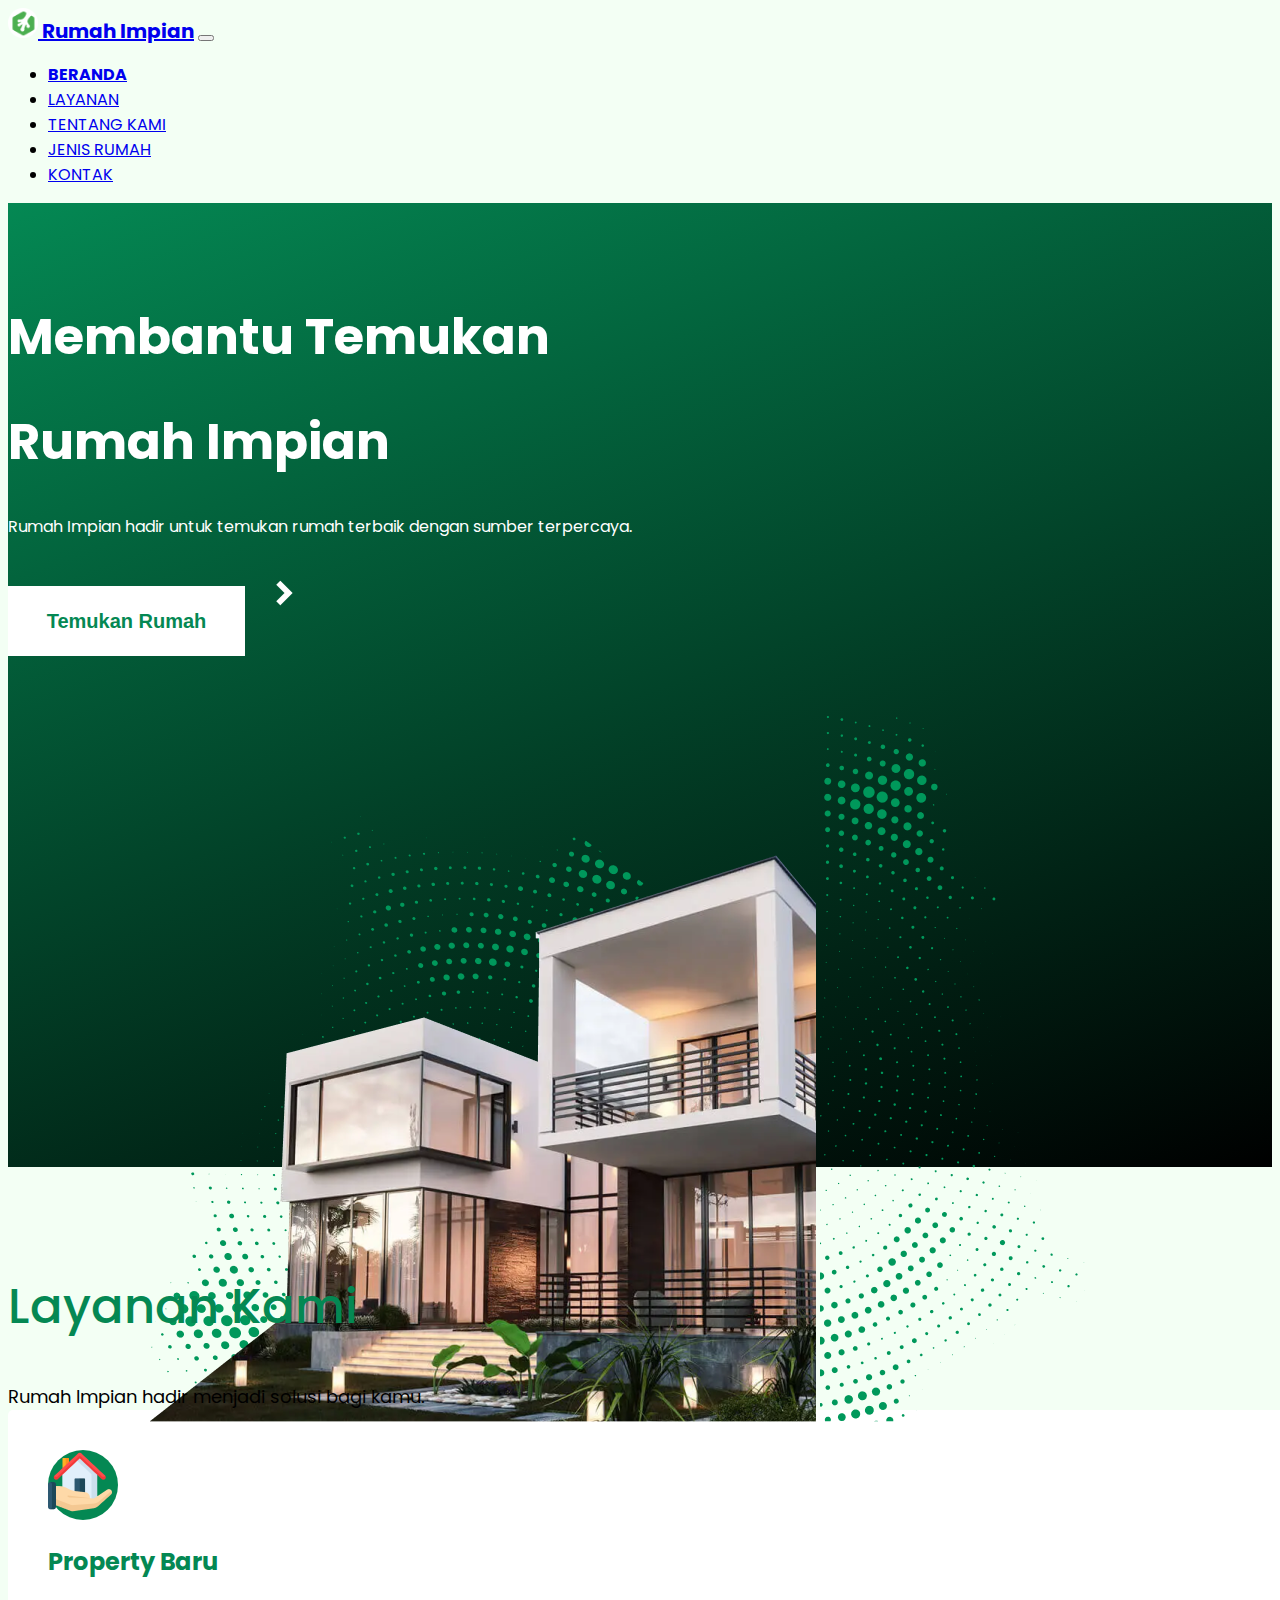
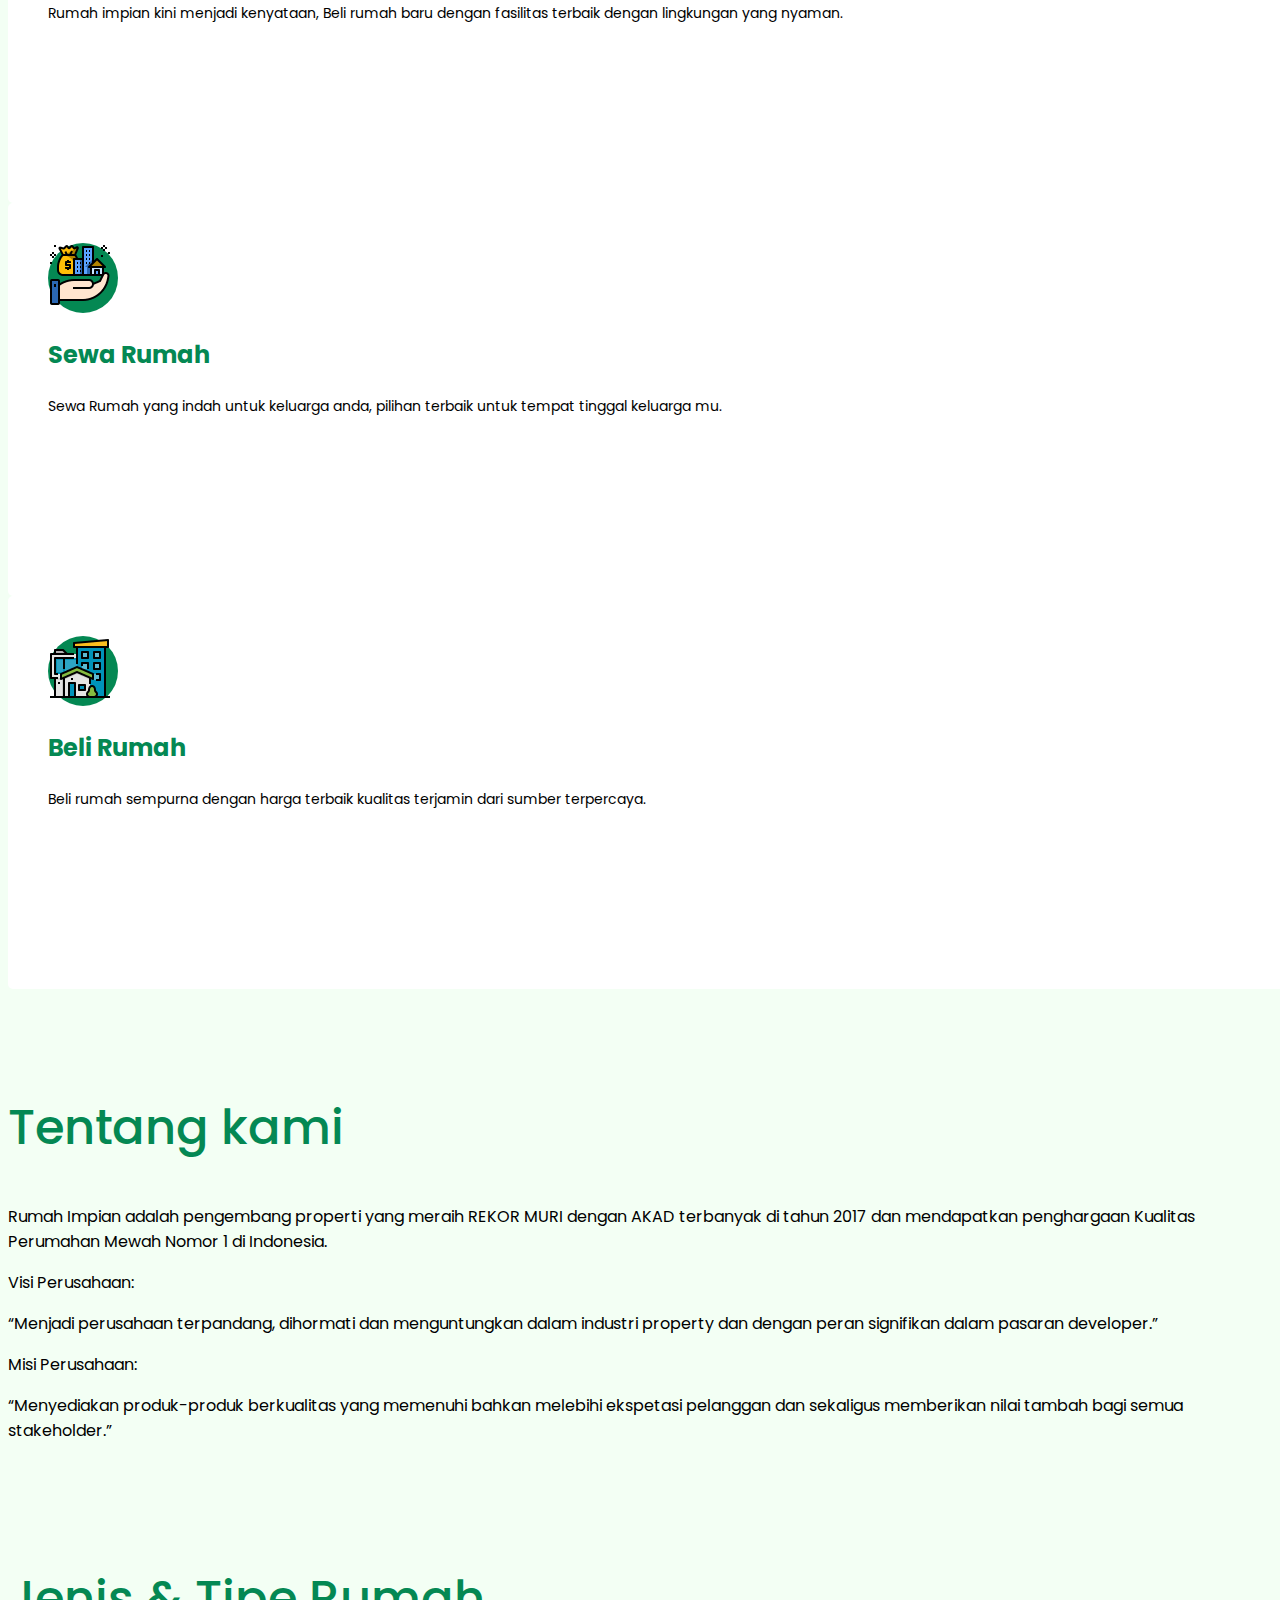
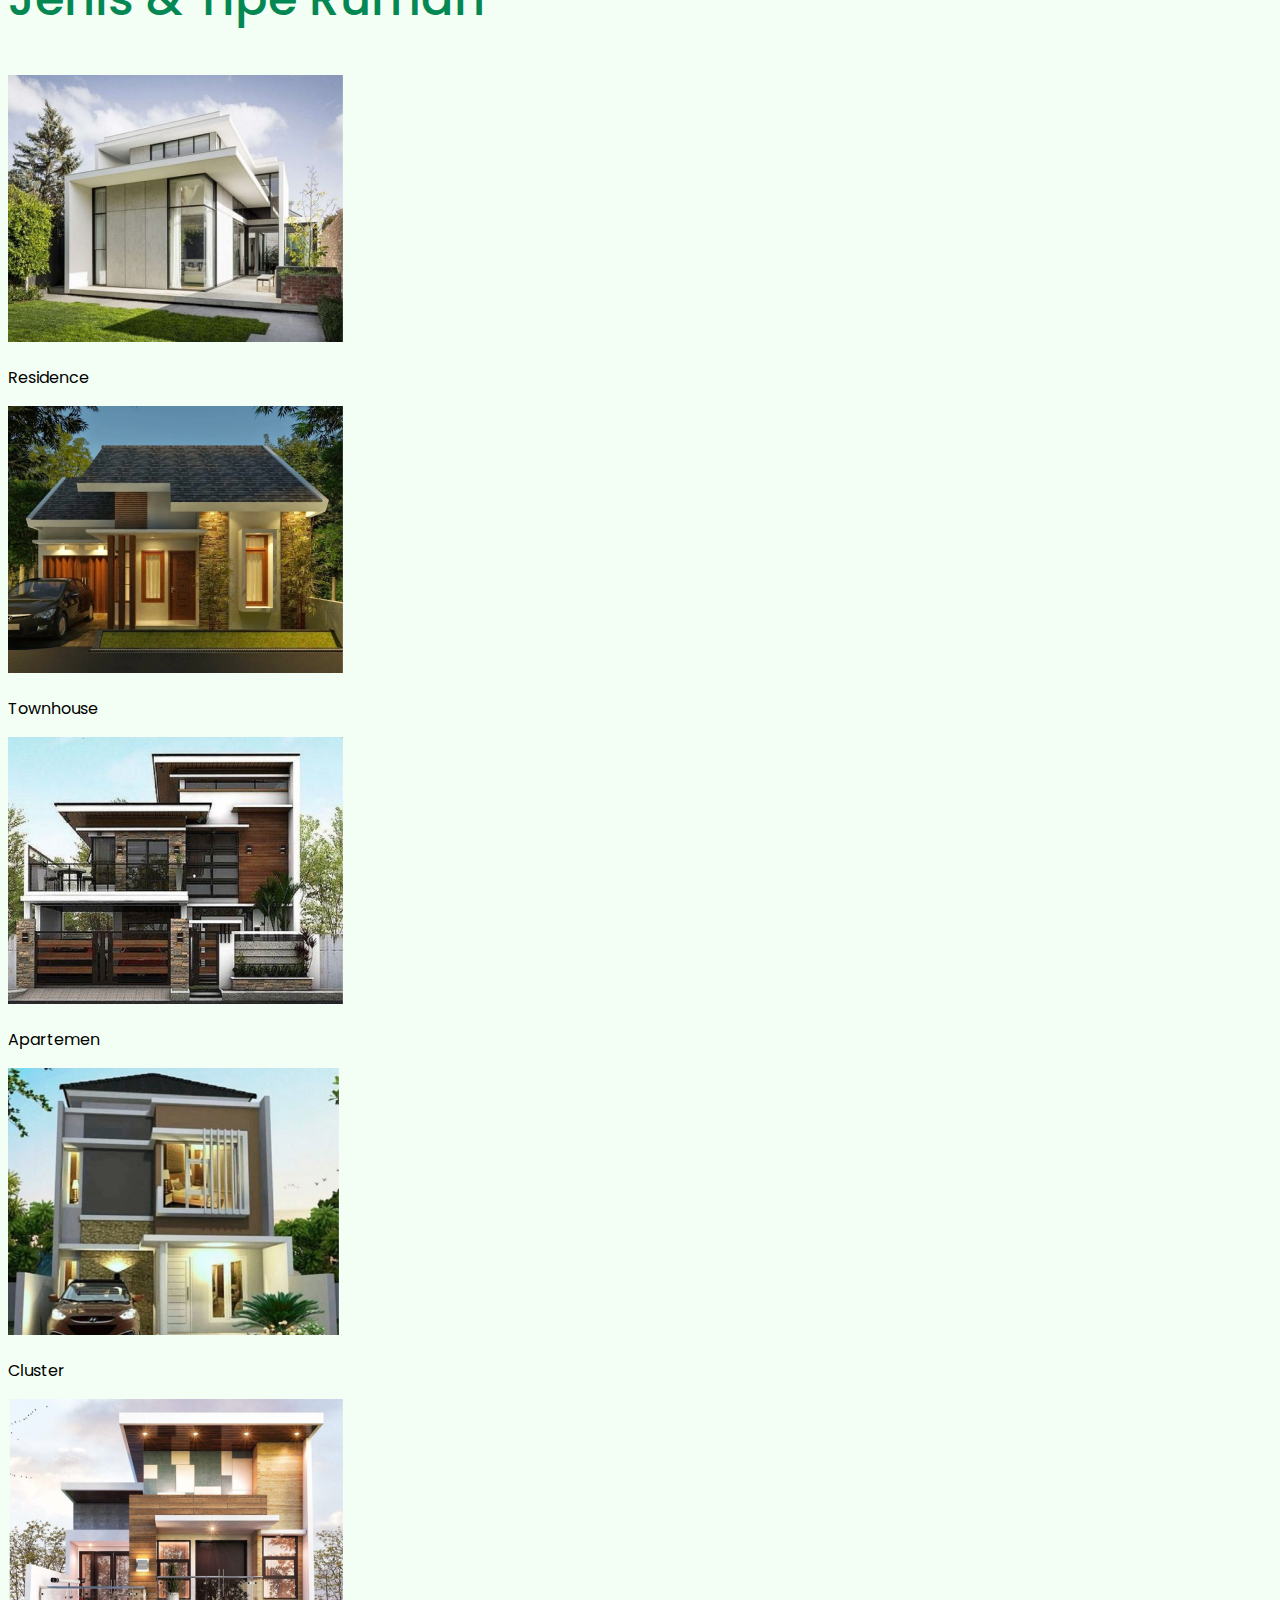
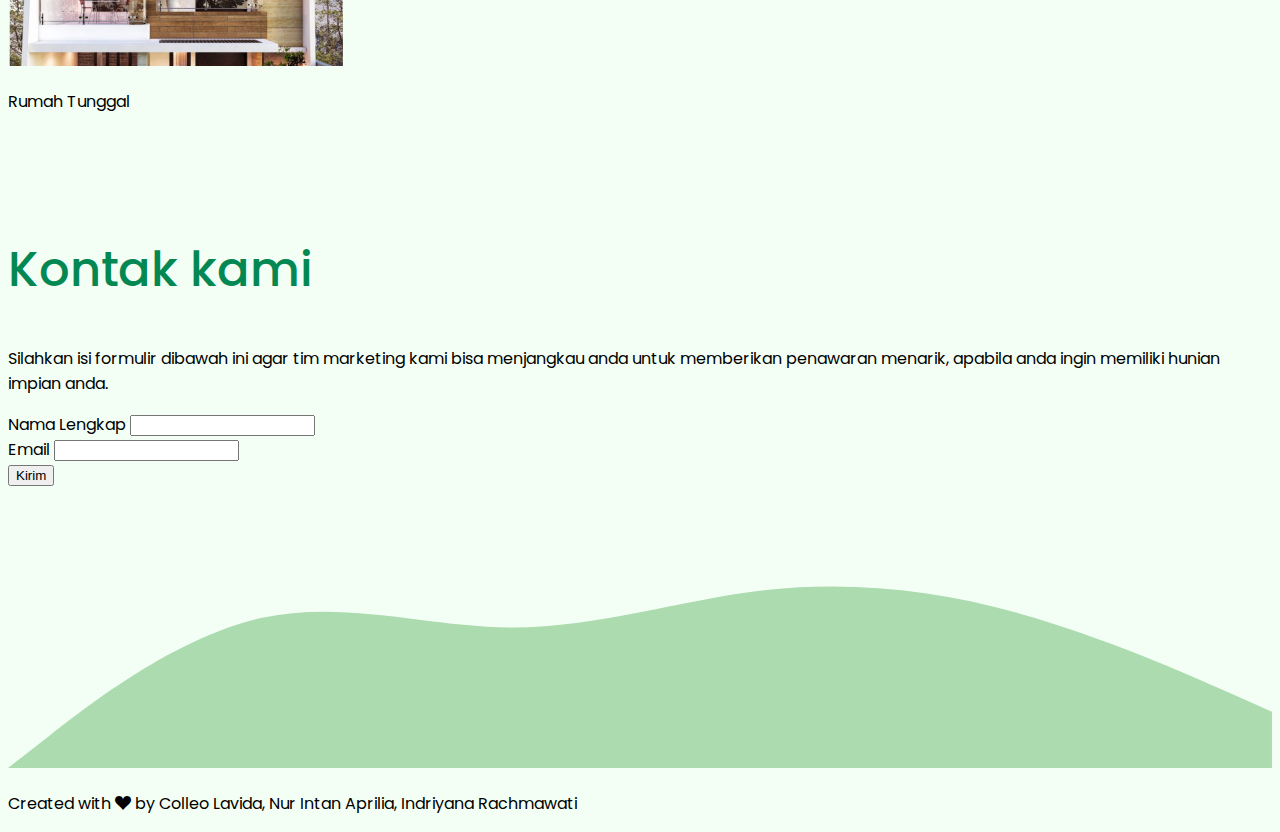
<file: index.html>
<!DOCTYPE html>
<html lang="en">
  <head>
    <!-- Required meta tags -->
    <meta charset="utf-8" />
    <meta name="viewport" content="width=device-width, initial-scale=1" />

    <!-- Bootstrap CSS -->
    <link href="https://cdn.jsdelivr.net/npm/bootstrap@5.0.2/dist/css/bootstrap.min.css" rel="stylesheet" integrity="sha384-EVSTQN3/azprG1Anm3QDgpJLIm9Nao0Yz1ztcQTwFspd3yD65VohhpuuCOmLASjC" crossorigin="anonymous" />

    <!-- Link font google -->
    <link rel="preconnect" href="https://fonts.googleapis.com" />
    <link rel="preconnect" href="https://fonts.gstatic.com" crossorigin />
    <link href="https://fonts.googleapis.com/css2?family=Poppins:wght@400;500;700&display=swap" rel="stylesheet" />

    <!-- Bootstrap Icon -->
    <link rel="stylesheet" href="https://cdn.jsdelivr.net/npm/bootstrap-icons@1.7.1/font/bootstrap-icons.css" />

    <!-- My Style -->
    <link rel="stylesheet" href="./css/style.css" />

    <!-- Logo Title Barnya -->
    <link rel="icon" href="./Assets/Assets/Logo Icon.png" type="image/x-icon" />

    <title>Rumah Impian Company</title>
  </head>
  <body>
    <!-- Navbar -->
    <nav class="navbar navbar-expand-lg navbar-dark bg-success position-fixed w-100">
      <div class="container">
        <a class="navbar-brand" href="#">
          <img src="./Assets/Assets/Logo Icon.png" alt="" width="30" class="d-inline-block align-text-top me-3" />
          Rumah Impian</a
        >
        <button class="navbar-toggler" type="button" data-bs-toggle="collapse" data-bs-target="#navbarNav" aria-controls="navbarNav" aria-expanded="false" aria-label="Toggle navigation">
          <span class="navbar-toggler-icon"></span>
        </button>
        <div class="collapse navbar-collapse" id="navbarNav">
          <ul class="navbar-nav mx-auto">
            <li class="nav-item mx-2">
              <a class="nav-link active" aria-current="page" href="#hero">BERANDA</a>
            </li>
            <li class="nav-item mx-2">
              <a class="nav-link" href="#layanan">LAYANAN</a>
            </li>
            <li class="nav-item mx-2">
              <a class="nav-link" href="#about">TENTANG KAMI</a>
            </li>
            <li class="nav-item mx-2">
              <a class="nav-link" href="#jenis-rumah">JENIS RUMAH</a>
            </li>
            <li class="nav-item mx-2">
              <a class="nav-link" href="#contact">KONTAK</a>
            </li>
          </ul>
          <!--
          <div>
            <button class="button-primary">Daftar</button>
            <button class="button-secondary">Masuk</button>
          </div>
          -->
        </div>
      </div>
    </nav>

    <!-- Hero Section -->
    <section id="hero">
      <div class="container h-100">
        <div class="row h-100">
          <div class="col-md-6 hero-tagline my-auto">
            <h1>Membantu Temukan</h1>
            <h1>Rumah Impian</h1>
            <p><span class="fw-bold">Rumah Impian</span> hadir untuk temukan rumah terbaik dengan sumber terpercaya.</p>
            <button class="button-lg-primary">Temukan Rumah</button>
            <a href="#jenis-rumah">
              <img src="./Assets/Assets/Right Arrow lg.png" alt="" />
            </a>
          </div>
        </div>

        <img src="./Assets/Assets/Hero Image.png" alt="" class="position-absolute end-0 bottom-0 img-hero" />
        <img src="./Assets/Assets/Accsent 1.png" alt="" class="accsent-img h-100 position-absolute top-0 start-0" />
      </div>
    </section>

    <!-- Layanan Section -->
    <section id="layanan">
      <div class="container">
        <div class="row mt-5">
          <div class="col-12 text-center">
            <h2>Layanan Kami</h2>
            <span class="sub-title">Rumah Impian hadir menjadi solusi bagi kamu.</span>
          </div>
        </div>

        <div class="row mt-5">
          <div class="col-md-4 text-center">
            <div class="card-layanan">
              <div class="circle-icon position-relative mx-auto">
                <img src="./Assets/Assets/Icon-propertybaru.png" alt="" class="position-absolute top-50 start-50 translate-middle" />
              </div>
              <h3 class="mt-4">Property Baru</h3>
              <p class="mt-3">Rumah impian kini menjadi kenyataan, Beli rumah baru dengan fasilitas terbaik dengan lingkungan yang nyaman.</p>
            </div>
          </div>
          <div class="col-md-4 text-center">
            <div class="card-layanan">
              <div class="circle-icon position-relative mx-auto">
                <img src="./Assets/Assets/Icon Sewa.png" alt="" class="position-absolute top-50 start-50 translate-middle" />
              </div>
              <h3 class="mt-4">Sewa Rumah</h3>
              <p class="mt-3">Sewa Rumah yang indah untuk keluarga anda, pilihan terbaik untuk tempat tinggal keluarga mu.</p>
            </div>
          </div>
          <div class="col-md-4 text-center">
            <div class="card-layanan">
              <div class="circle-icon position-relative mx-auto">
                <img src="./Assets/Assets/Icon Beli.png" alt="" class="position-absolute top-50 start-50 translate-middle" />
              </div>
              <h3 class="mt-4">Beli Rumah</h3>
              <p class="mt-3">Beli rumah sempurna dengan harga terbaik kualitas terjamin dari sumber terpercaya.</p>
            </div>
          </div>
        </div>
      </div>
    </section>

    <!-- About -->
    <section id="about">
      <div class="container">
        <div class="row text-center mb-3 mt-5">
          <div class="col">
            <h2>Tentang kami</h2>
          </div>
        </div>
        <div class="row justify-content-center fs-5 text-center">
          <div class="col-12 mt-5">
            <p><span class="fw-bold">Rumah Impian</span> adalah pengembang properti yang meraih REKOR MURI dengan AKAD terbanyak di tahun 2017 dan 
              mendapatkan penghargaan Kualitas Perumahan Mewah Nomor 1 di Indonesia.</p>
              <span class="fw-bold">Visi Perusahaan:</span>
            <p>“Menjadi perusahaan terpandang, dihormati dan menguntungkan dalam industri 
              property dan dengan peran signifikan dalam pasaran developer.”</p>
              <span class="fw-bold">Misi Perusahaan: </span>
            <p>“Menyediakan produk-produk berkualitas yang memenuhi bahkan melebihi ekspetasi 
              pelanggan dan sekaligus memberikan nilai tambah bagi semua stakeholder.”</p>

          </div>
      </div>
    </section>
    <!-- Akhir About -->

    <!-- Jenis Rumah -->
    <section id="jenis-rumah">
      <div class="container">
        <div class="row text-center mt-5">
          <div class="col">
            <h2>Jenis & Tipe Rumah</h2>
          </div>
        </div>
        <div class="row justify-content-center">
          <div class="col-md-4 mb-3 mt-5">
            <!-- md (medium) memainkan class infix (layout breakpoints) -->
            <!-- mb (margin bottom) -->
            <div class="card">
              <img src="./Assets/Assets/Rekomendasi1.png" class="card-img-top" alt="..." />
              <div class="card-body">
                <p class="card-text text-center">Residence</p>
              </div>
            </div>
          </div>
          <div class="col-md-4 mb-3 mt-5">
            <div class="card">
              <img src="./Assets/Assets/Rekomendasi2.png" class="card-img-top" alt="..." />
              <div class="card-body">
                <p class="card-text text-center">Townhouse</p>
              </div>
            </div>
          </div>
          <div class="col-md-4 mb-3 mt-5">
            <div class="card">
              <img src="./Assets/Assets/Rekomendasi3.png" class="card-img-top" alt="..." />
              <div class="card-body">
                <p class="card-text text-center">Apartemen</p>
              </div>
            </div>
          </div>
          <div class="col-md-4 mb-3 mt-5">
            <div class="card">
              <img src="./Assets/Assets/Rekomendasi4.png" class="card-img-top" alt="..." />
              <div class="card-body">
                <p class="card-text text-center">Cluster</p>
              </div>
            </div>
          </div>
          <div class="col-md-4 mb-3 mt-5">
            <div class="card">
              <img src="./Assets/Assets/Rekomendasi5.png" class="card-img-top" alt="..." />
              <div class="card-body">
                <p class="card-text text-center">Rumah Tunggal</p>
              </div>
            </div>
          </div>
        </div>
      </div>
    </section>
    <!-- Akhir Jenis Rumah -->

    <!-- Contact -->
    <section id="contact">
      <div class="container">
        <div class="row text-center mb-3 mt-5">
          <div class="col">
            <h2>Kontak kami</h2>
            <p>Silahkan isi formulir dibawah ini agar tim marketing kami bisa menjangkau anda untuk memberikan penawaran menarik, apabila anda ingin memiliki hunian impian anda.</p>
          </div>
        </div>
        <div class="row justify-content-center">
          <div class="col-md-8">
            <form>
              <div class="mb-3">
                <label for="name" class="form-label">Nama Lengkap</label>
                <input type="text" class="form-control" id="name" aria-describedby="name" />
              </div>
              <div class="mb-3">
                <label for="email" class="form-label">Email</label>
                <input type="email" class="form-control" id="email" aria-describedby="email" />
              </div>
              <button type="submit" class="btn btn-success">Kirim</button>
            </form>
          </div>
        </div>
      </div>
      <svg xmlns="http://www.w3.org/2000/svg" viewBox="0 0 1440 320">
        <path
          fill="#abdbaf"
          fill-opacity="1"
          d="M0,320L48,282.7C96,245,192,171,288,149.3C384,128,480,160,576,160C672,160,768,128,864,117.3C960,107,1056,117,1152,144C1248,171,1344,213,1392,234.7L1440,256L1440,320L1392,320C1344,320,1248,320,1152,320C1056,320,960,320,864,320C768,320,672,320,576,320C480,320,384,320,288,320C192,320,96,320,48,320L0,320Z"
        ></path>
      </svg>
    </section>
    <!-- Akhir Contact -->

    <!-- Footer -->
    <footer class="bg-success text-white text-center p-3">
      <p>Created with <i class="bi bi-suit-heart-fill text-danger"></i> by Colleo Lavida, Nur Intan Aprilia, Indriyana Rachmawati</a></p>
    </footer>
    <!-- Akhir Footer -->

    <!-- Optional JavaScript; choose one of the two! -->

    <!-- Option 1: Bootstrap Bundle with Popper -->
    <script src="https://cdn.jsdelivr.net/npm/bootstrap@5.0.2/dist/js/bootstrap.bundle.min.js" integrity="sha384-MrcW6ZMFYlzcLA8Nl+NtUVF0sA7MsXsP1UyJoMp4YLEuNSfAP+JcXn/tWtIaxVXM" crossorigin="anonymous"></script>

    <!-- Option 2: Separate Popper and Bootstrap JS -->
    <!--
    <script src="https://cdn.jsdelivr.net/npm/@popperjs/core@2.9.2/dist/umd/popper.min.js" integrity="sha384-IQsoLXl5PILFhosVNubq5LC7Qb9DXgDA9i+tQ8Zj3iwWAwPtgFTxbJ8NT4GN1R8p" crossorigin="anonymous"></script>
    <script src="https://cdn.jsdelivr.net/npm/bootstrap@5.0.2/dist/js/bootstrap.min.js" integrity="sha384-cVKIPhGWiC2Al4u+LWgxfKTRIcfu0JTxR+EQDz/bgldoEyl4H0zUF0QKbrJ0EcQF" crossorigin="anonymous"></script>
    -->
  </body>
</html>
</file>
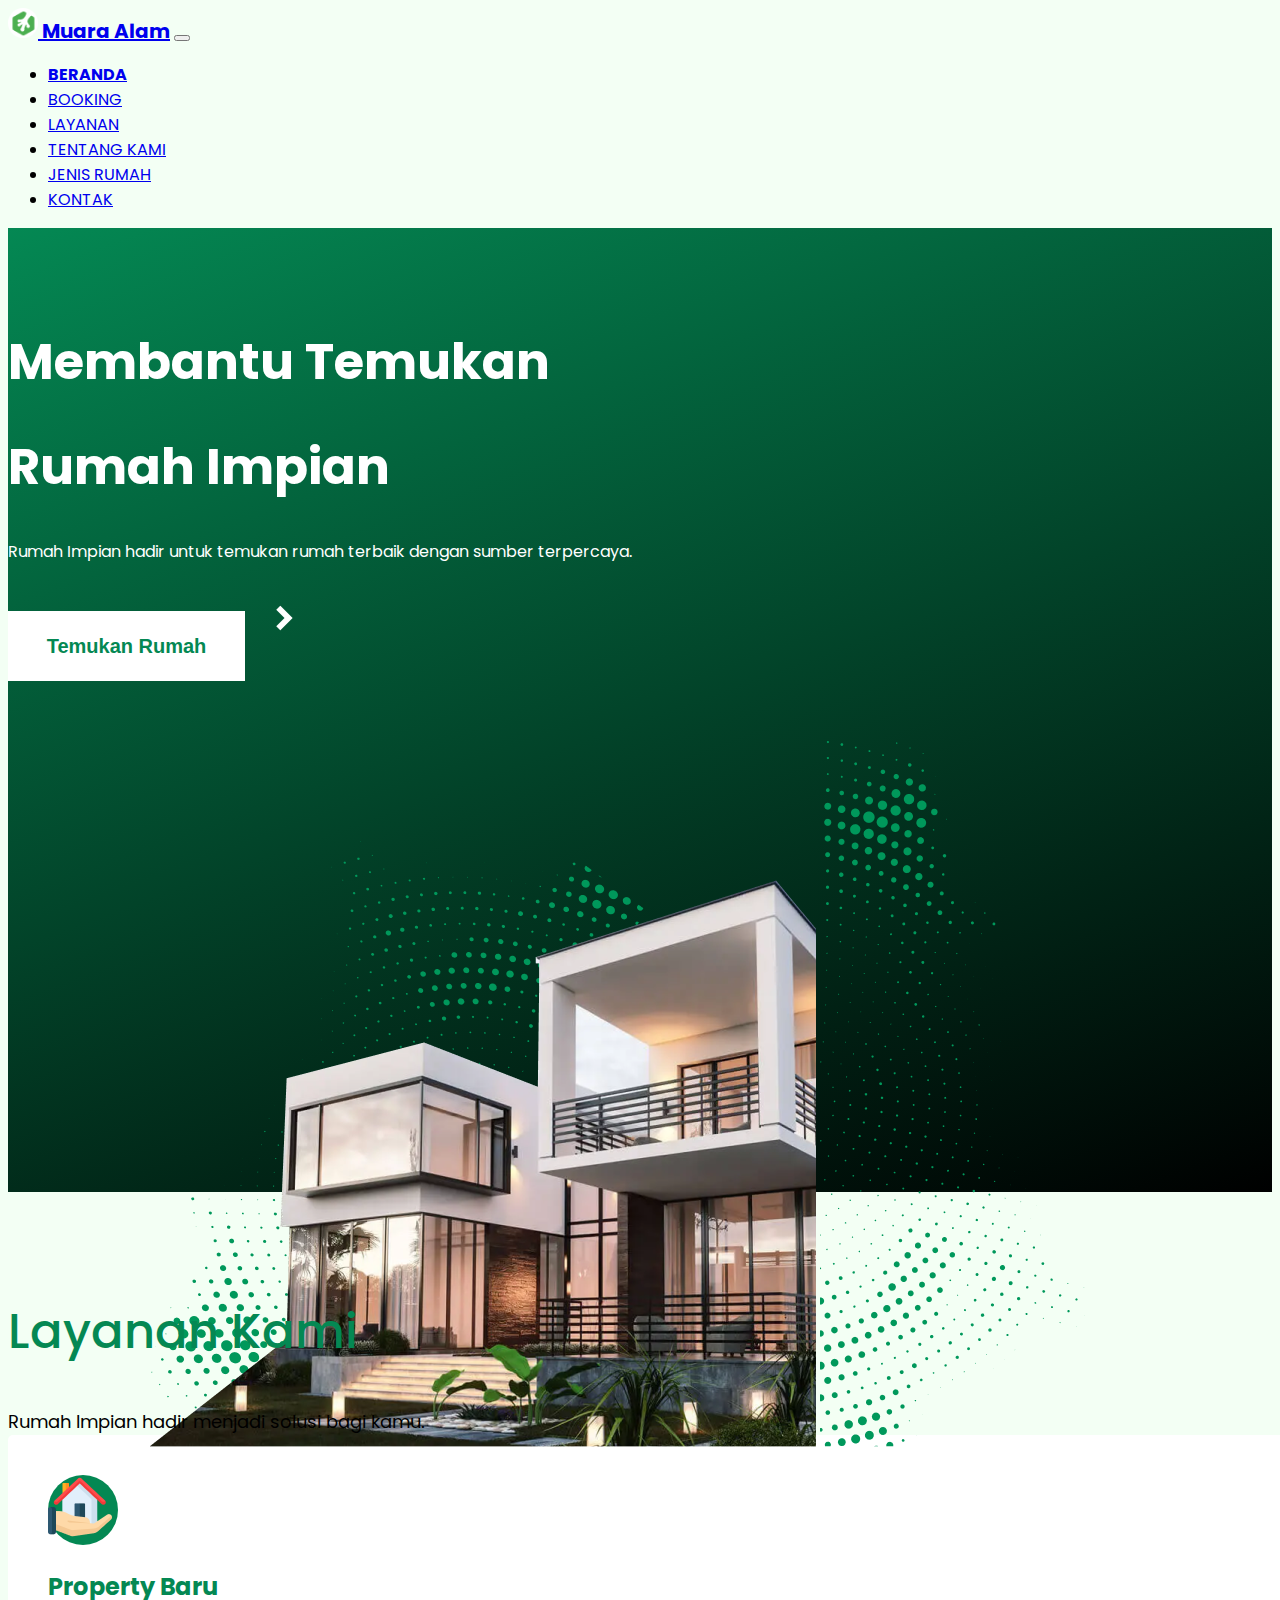
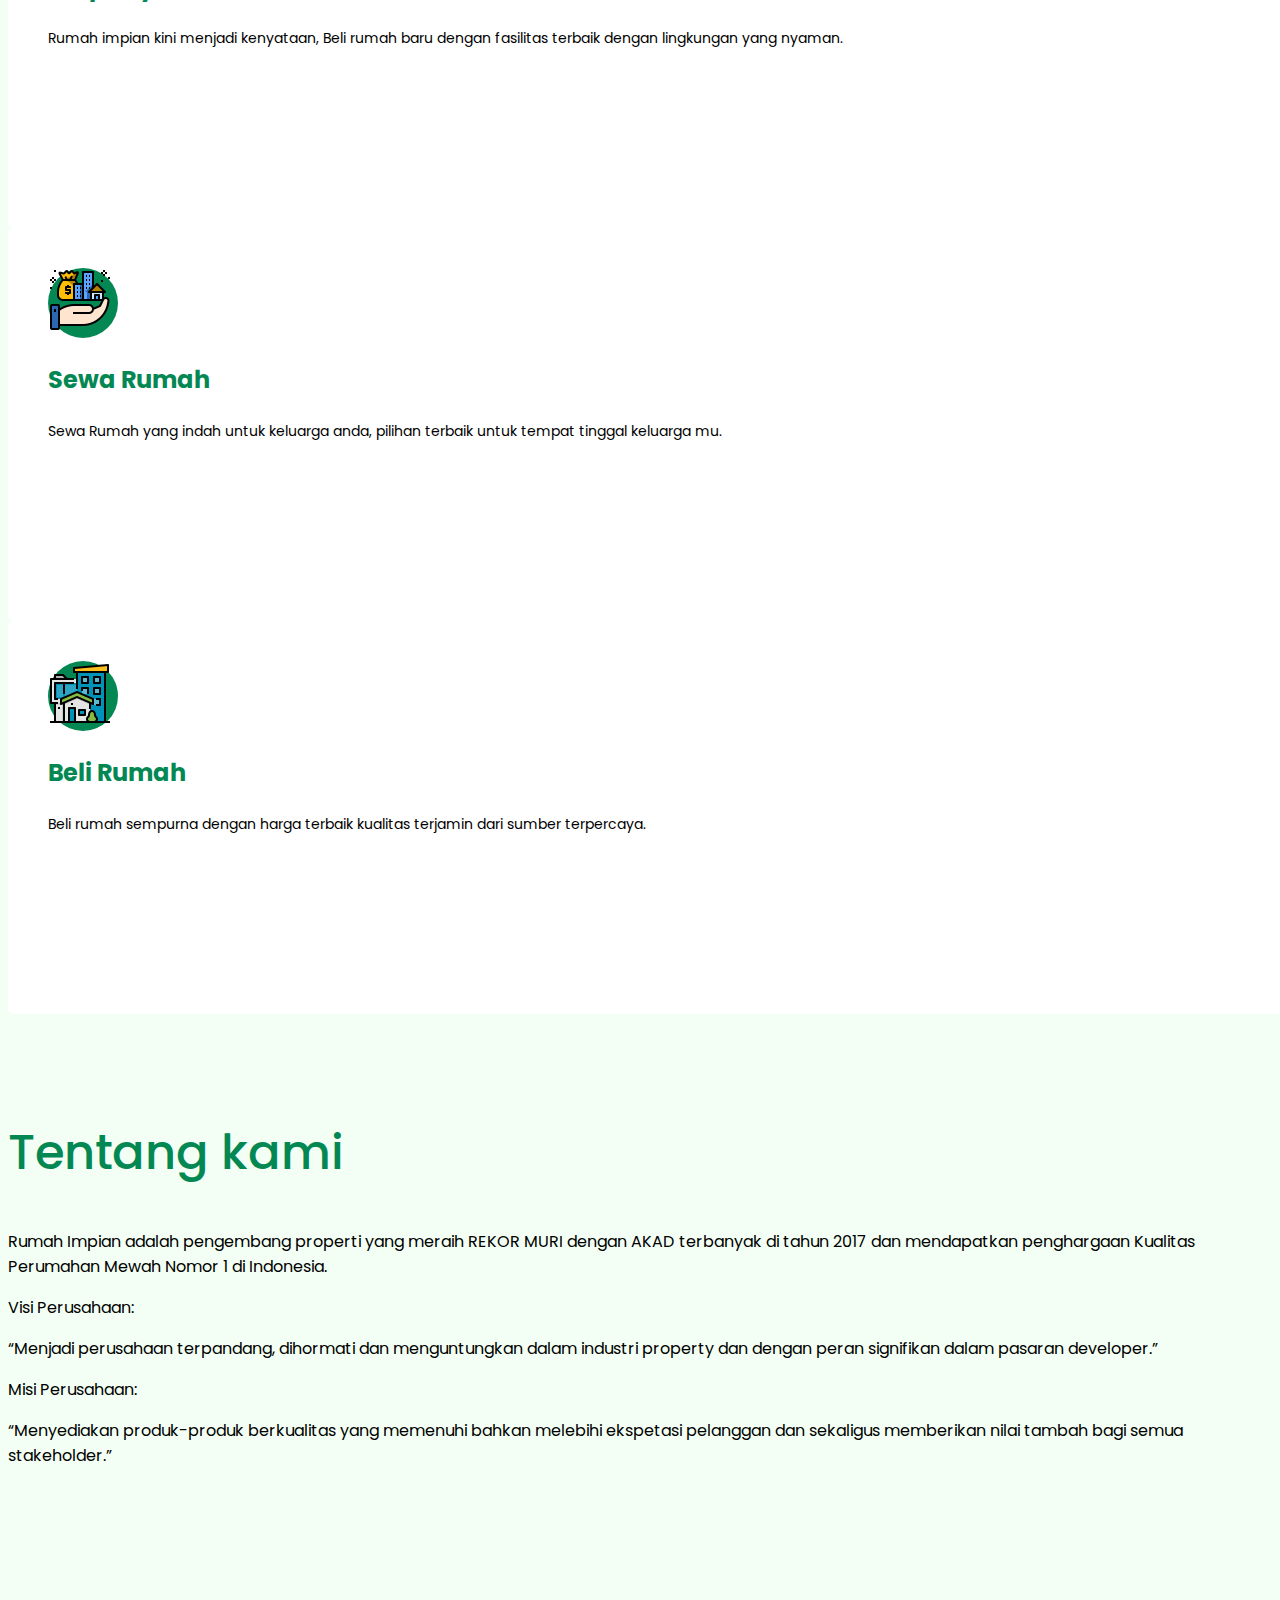
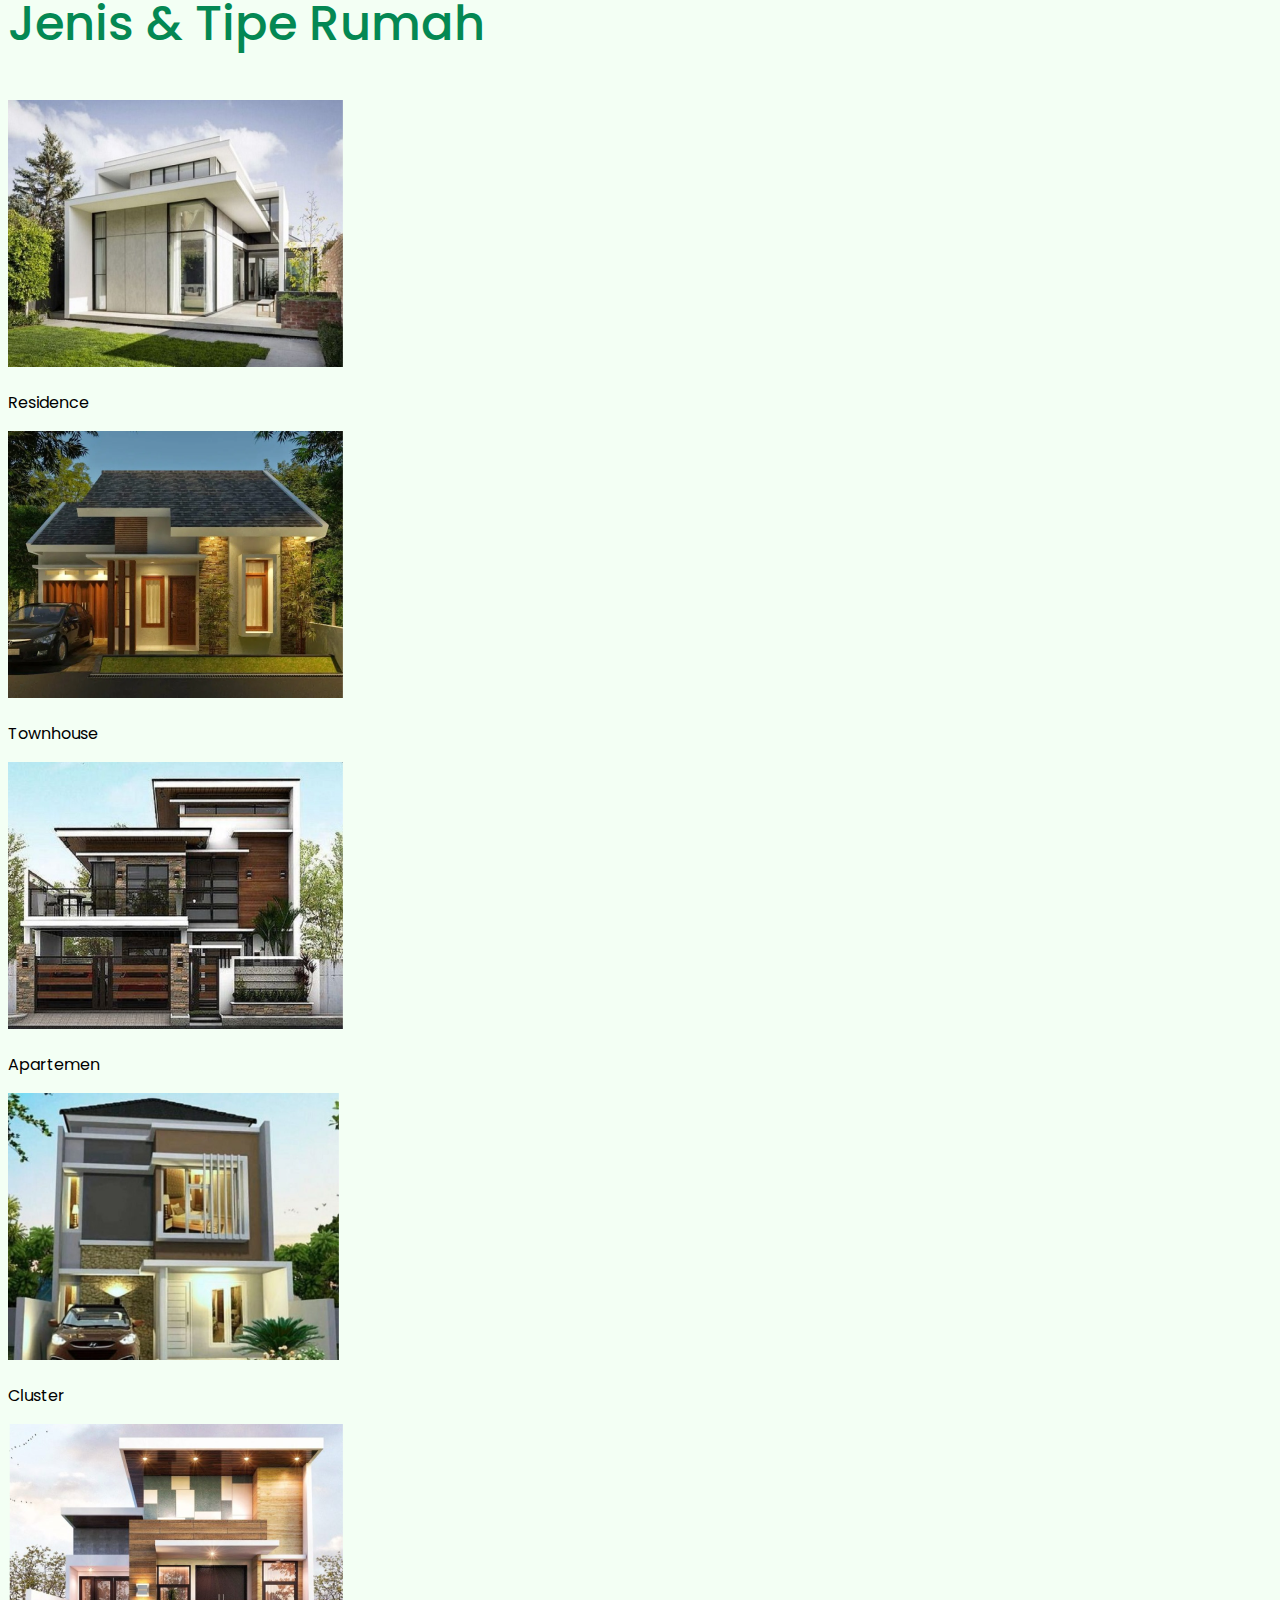
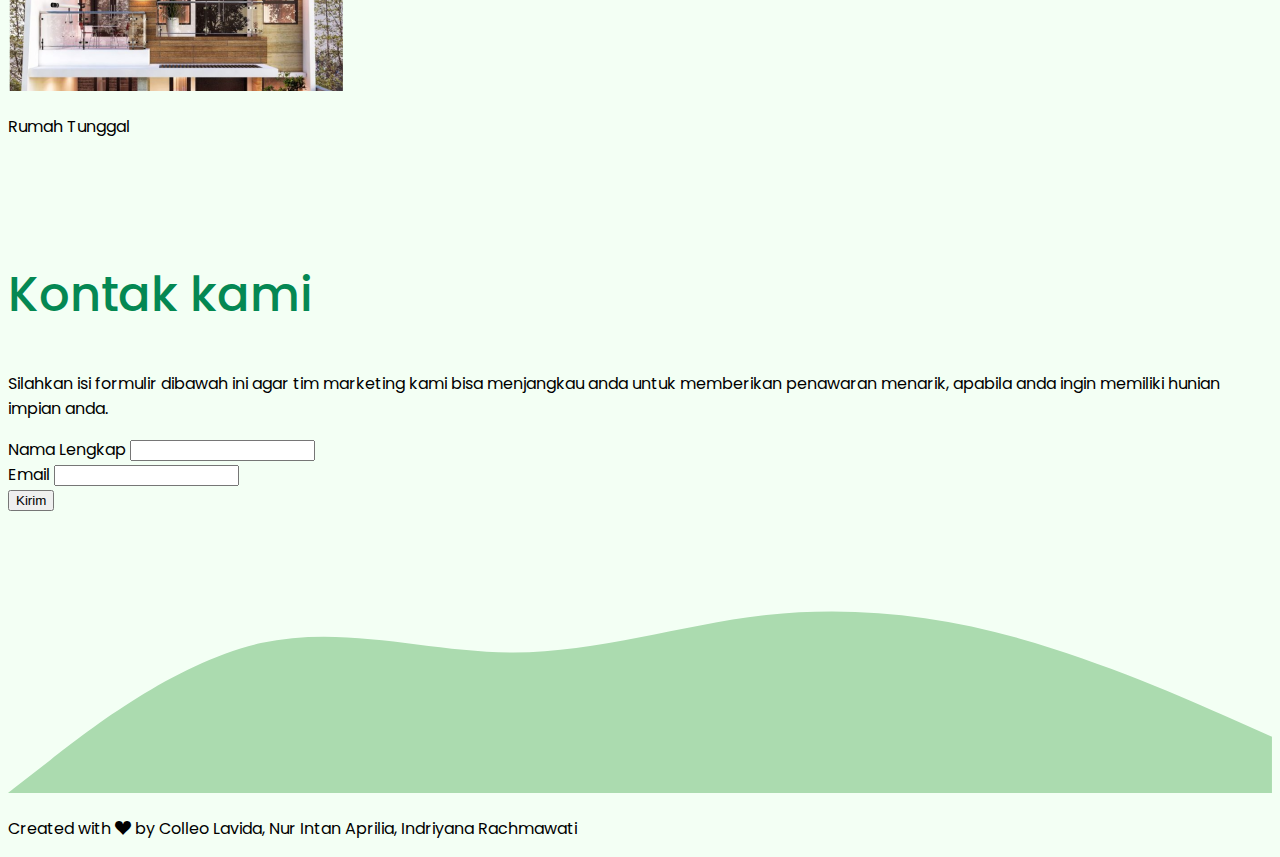
<file: Company Profile V1/index.html>
<!DOCTYPE html>
<html lang="en">
  <head>
    <!-- Required meta tags -->
    <meta charset="utf-8" />
    <meta name="viewport" content="width=device-width, initial-scale=1" />

    <!-- Bootstrap CSS -->
    <link href="https://cdn.jsdelivr.net/npm/bootstrap@5.0.2/dist/css/bootstrap.min.css" rel="stylesheet" integrity="sha384-EVSTQN3/azprG1Anm3QDgpJLIm9Nao0Yz1ztcQTwFspd3yD65VohhpuuCOmLASjC" crossorigin="anonymous" />

    <!-- Link font google -->
    <link rel="preconnect" href="https://fonts.googleapis.com" />
    <link rel="preconnect" href="https://fonts.gstatic.com" crossorigin />
    <link href="https://fonts.googleapis.com/css2?family=Poppins:wght@400;500;700&display=swap" rel="stylesheet" />

    <!-- Bootstrap Icon -->
    <link rel="stylesheet" href="https://cdn.jsdelivr.net/npm/bootstrap-icons@1.7.1/font/bootstrap-icons.css" />

    <!-- My Style -->
    <link rel="stylesheet" href="css/style.css" />

    <!-- Logo Title Barnya -->
    <link rel="icon" href="Assets/Assets/Logo Icon.png" type="image/x-icon" />

    <title>Rumah Impian Company</title>
  </head>
  <body>
    <!-- Navbar -->
    <nav class="navbar navbar-expand-lg navbar-dark bg-success position-fixed w-100">
      <div class="container">
        <a class="navbar-brand" href="#">
          <img src="Assets/Assets/Logo Icon.png" alt="" width="30" class="d-inline-block align-text-top me-3" />
          Muara Alam</a
        >
        <button class="navbar-toggler" type="button" data-bs-toggle="collapse" data-bs-target="#navbarNav" aria-controls="navbarNav" aria-expanded="false" aria-label="Toggle navigation">
          <span class="navbar-toggler-icon"></span>
        </button>
        <div class="collapse navbar-collapse" id="navbarNav">
          <ul class="navbar-nav mx-auto">
            <li class="nav-item mx-2">
              <a class="nav-link active" aria-current="page" href="#hero">BERANDA</a>
            </li>
            <li class="nav-item mx-2">
              <a class="nav-link" href="booking.html">BOOKING</a>
            </li>
            <li class="nav-item mx-2">
              <a class="nav-link" href="#layanan">LAYANAN</a>
            </li>
            <li class="nav-item mx-2">
              <a class="nav-link" href="#about">TENTANG KAMI</a>
            </li>
            <li class="nav-item mx-2">
              <a class="nav-link" href="#jenis-rumah">JENIS RUMAH</a>
            </li>
            <li class="nav-item mx-2">
              <a class="nav-link" href="#contact">KONTAK</a>
            </li>
          </ul>
          <!--
          <div>
            <button class="button-primary">Daftar</button>
            <button class="button-secondary">Masuk</button>
          </div>
          -->
        </div>
      </div>
    </nav>

    <!-- Hero Section -->
    <section id="hero">
      <div class="container h-100">
        <div class="row h-100">
          <div class="col-md-6 hero-tagline my-auto">
            <h1>Membantu Temukan</h1>
            <h1>Rumah Impian</h1>
            <p><span class="fw-bold">Rumah Impian</span> hadir untuk temukan rumah terbaik dengan sumber terpercaya.</p>
            <button class="button-lg-primary">Temukan Rumah</button>
            <a href="#jenis-rumah">
              <img src="Assets/Assets/Right Arrow lg.png" alt="" />
            </a>
          </div>
        </div>

        <img src="Assets/Assets/Hero Image.png" alt="" class="position-absolute end-0 bottom-0 img-hero" />
        <img src="Assets/Assets/Accsent 1.png" alt="" class="accsent-img h-100 position-absolute top-0 start-0" />
      </div>
    </section>

    <!-- Layanan Section -->
    <section id="layanan">
      <div class="container">
        <div class="row mt-5">
          <div class="col-12 text-center">
            <h2>Layanan Kami</h2>
            <span class="sub-title">Rumah Impian hadir menjadi solusi bagi kamu.</span>
          </div>
        </div>

        <div class="row mt-5">
          <div class="col-md-4 text-center">
            <div class="card-layanan">
              <div class="circle-icon position-relative mx-auto">
                <img src="Assets/Assets/Icon-propertybaru.png" alt="" class="position-absolute top-50 start-50 translate-middle" />
              </div>
              <h3 class="mt-4">Property Baru</h3>
              <p class="mt-3">Rumah impian kini menjadi kenyataan, Beli rumah baru dengan fasilitas terbaik dengan lingkungan yang nyaman.</p>
            </div>
          </div>
          <div class="col-md-4 text-center">
            <div class="card-layanan">
              <div class="circle-icon position-relative mx-auto">
                <img src="Assets/Assets/Icon Sewa.png" alt="" class="position-absolute top-50 start-50 translate-middle" />
              </div>
              <h3 class="mt-4">Sewa Rumah</h3>
              <p class="mt-3">Sewa Rumah yang indah untuk keluarga anda, pilihan terbaik untuk tempat tinggal keluarga mu.</p>
            </div>
          </div>
          <div class="col-md-4 text-center">
            <div class="card-layanan">
              <div class="circle-icon position-relative mx-auto">
                <img src="Assets/Assets/Icon Beli.png" alt="" class="position-absolute top-50 start-50 translate-middle" />
              </div>
              <h3 class="mt-4">Beli Rumah</h3>
              <p class="mt-3">Beli rumah sempurna dengan harga terbaik kualitas terjamin dari sumber terpercaya.</p>
            </div>
          </div>
        </div>
      </div>
    </section>

    <!-- About -->
    <section id="about">
      <div class="container">
        <div class="row text-center mb-3 mt-5">
          <div class="col">
            <h2>Tentang kami</h2>
          </div>
        </div>
        <div class="row justify-content-center fs-5 text-center">
          <div class="col-12 mt-5">
            <p><span class="fw-bold">Rumah Impian</span> adalah pengembang properti yang meraih REKOR MURI dengan AKAD terbanyak di tahun 2017 dan 
              mendapatkan penghargaan Kualitas Perumahan Mewah Nomor 1 di Indonesia.</p>
              <span class="fw-bold">Visi Perusahaan:</span>
            <p>“Menjadi perusahaan terpandang, dihormati dan menguntungkan dalam industri 
              property dan dengan peran signifikan dalam pasaran developer.”</p>
              <span class="fw-bold">Misi Perusahaan: </span>
            <p>“Menyediakan produk-produk berkualitas yang memenuhi bahkan melebihi ekspetasi 
              pelanggan dan sekaligus memberikan nilai tambah bagi semua stakeholder.”</p>

          </div>
      </div>
    </section>
    <!-- Akhir About -->

    <!-- Jenis Rumah -->
    <section id="jenis-rumah">
      <div class="container">
        <div class="row text-center mt-5">
          <div class="col">
            <h2>Jenis & Tipe Rumah</h2>
          </div>
        </div>
        <div class="row justify-content-center">
          <div class="col-md-4 mb-3 mt-5">
            <!-- md (medium) memainkan class infix (layout breakpoints) -->
            <!-- mb (margin bottom) -->
            <div class="card">
              <img src="Assets/Assets/Rekomendasi1.png" class="card-img-top" alt="..." />
              <div class="card-body">
                <p class="card-text text-center">Residence</p>
              </div>
            </div>
          </div>
          <div class="col-md-4 mb-3 mt-5">
            <div class="card">
              <img src="Assets/Assets/Rekomendasi2.png" class="card-img-top" alt="..." />
              <div class="card-body">
                <p class="card-text text-center">Townhouse</p>
              </div>
            </div>
          </div>
          <div class="col-md-4 mb-3 mt-5">
            <div class="card">
              <img src="Assets/Assets/Rekomendasi3.png" class="card-img-top" alt="..." />
              <div class="card-body">
                <p class="card-text text-center">Apartemen</p>
              </div>
            </div>
          </div>
          <div class="col-md-4 mb-3 mt-5">
            <div class="card">
              <img src="Assets/Assets/Rekomendasi4.png" class="card-img-top" alt="..." />
              <div class="card-body">
                <p class="card-text text-center">Cluster</p>
              </div>
            </div>
          </div>
          <div class="col-md-4 mb-3 mt-5">
            <div class="card">
              <img src="Assets/Assets/Rekomendasi5.png" class="card-img-top" alt="..." />
              <div class="card-body">
                <p class="card-text text-center">Rumah Tunggal</p>
              </div>
            </div>
          </div>
        </div>
      </div>
    </section>
    <!-- Akhir Jenis Rumah -->

    <!-- Contact -->
    <section id="contact">
      <div class="container">
        <div class="row text-center mb-3 mt-5">
          <div class="col">
            <h2>Kontak kami</h2>
            <p>Silahkan isi formulir dibawah ini agar tim marketing kami bisa menjangkau anda untuk memberikan penawaran menarik, apabila anda ingin memiliki hunian impian anda.</p>
          </div>
        </div>
        <div class="row justify-content-center">
          <div class="col-md-8">
            <form>
              <div class="mb-3">
                <label for="name" class="form-label">Nama Lengkap</label>
                <input type="text" class="form-control" id="name" aria-describedby="name" />
              </div>
              <div class="mb-3">
                <label for="email" class="form-label">Email</label>
                <input type="email" class="form-control" id="email" aria-describedby="email" />
              </div>
              <button type="submit" class="btn btn-success">Kirim</button>
            </form>
          </div>
        </div>
      </div>
      <svg xmlns="http://www.w3.org/2000/svg" viewBox="0 0 1440 320">
        <path
          fill="#abdbaf"
          fill-opacity="1"
          d="M0,320L48,282.7C96,245,192,171,288,149.3C384,128,480,160,576,160C672,160,768,128,864,117.3C960,107,1056,117,1152,144C1248,171,1344,213,1392,234.7L1440,256L1440,320L1392,320C1344,320,1248,320,1152,320C1056,320,960,320,864,320C768,320,672,320,576,320C480,320,384,320,288,320C192,320,96,320,48,320L0,320Z"
        ></path>
      </svg>
    </section>
    <!-- Akhir Contact -->

    <!-- Footer -->
    <footer class="bg-success text-white text-center p-3">
      <p>Created with <i class="bi bi-suit-heart-fill text-danger"></i> by Colleo Lavida, Nur Intan Aprilia, Indriyana Rachmawati</a></p>
    </footer>
    <!-- Akhir Footer -->

    <!-- Optional JavaScript; choose one of the two! -->

    <!-- Option 1: Bootstrap Bundle with Popper -->
    <script src="https://cdn.jsdelivr.net/npm/bootstrap@5.0.2/dist/js/bootstrap.bundle.min.js" integrity="sha384-MrcW6ZMFYlzcLA8Nl+NtUVF0sA7MsXsP1UyJoMp4YLEuNSfAP+JcXn/tWtIaxVXM" crossorigin="anonymous"></script>

    <!-- Option 2: Separate Popper and Bootstrap JS -->
    <!--
    <script src="https://cdn.jsdelivr.net/npm/@popperjs/core@2.9.2/dist/umd/popper.min.js" integrity="sha384-IQsoLXl5PILFhosVNubq5LC7Qb9DXgDA9i+tQ8Zj3iwWAwPtgFTxbJ8NT4GN1R8p" crossorigin="anonymous"></script>
    <script src="https://cdn.jsdelivr.net/npm/bootstrap@5.0.2/dist/js/bootstrap.min.js" integrity="sha384-cVKIPhGWiC2Al4u+LWgxfKTRIcfu0JTxR+EQDz/bgldoEyl4H0zUF0QKbrJ0EcQF" crossorigin="anonymous"></script>
    -->
  </body>
</html>
</file>
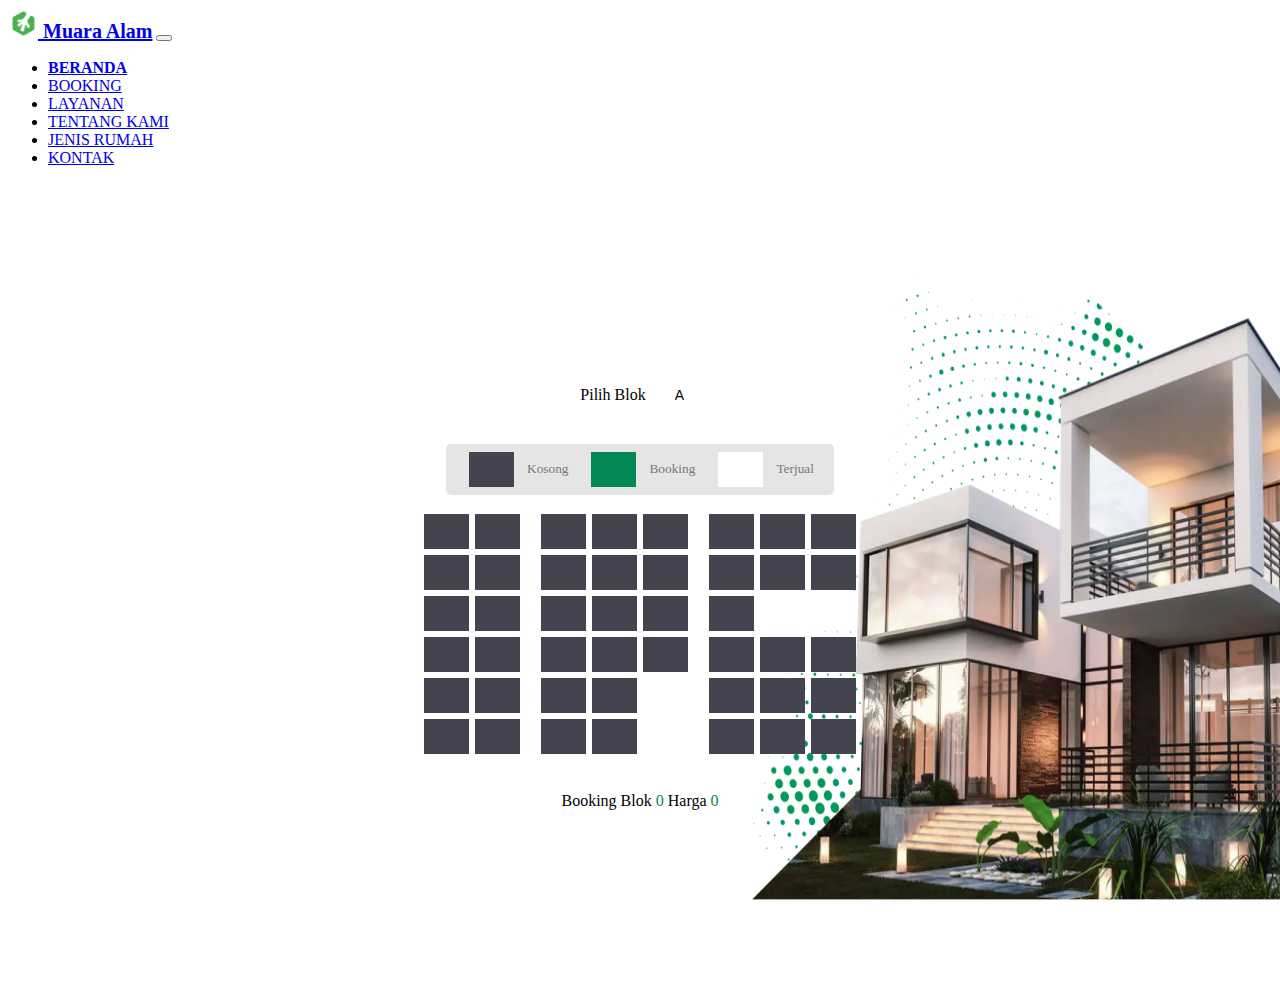
<file: Company Profile V1/booking.html>
<!DOCTYPE html>
<html lang="en">
    <head>
        <meta charset="UTF-8" />
        <meta http-equiv="X-UA-Compatible" content="IE=edge" />
        <meta name="viewport" content="width=device-width, initial-scale=1.0" />
        <!-- Bootstrap CSS -->
        <link
            href="https://cdn.jsdelivr.net/npm/bootstrap@5.0.2/dist/css/bootstrap.min.css"
            rel="stylesheet"
            integrity="sha384-EVSTQN3/azprG1Anm3QDgpJLIm9Nao0Yz1ztcQTwFspd3yD65VohhpuuCOmLASjC"
            crossorigin="anonymous"
        />
        <!-- Link font google -->
        <link rel="preconnect" href="https://fonts.googleapis.com" />
        <link rel="preconnect" href="https://fonts.gstatic.com" crossorigin />
        <link
            href="https://fonts.googleapis.com/css2?family=Poppins:wght@400;500;700&display=swap"
            rel="stylesheet"
        />
        <link rel="stylesheet" href="./css/styleBooking.css" />
        <title>BookingNow</title>
    </head>
    <body>
        <!-- Navbar -->
        <nav
            class="navbar navbar-expand-lg navbar-dark bg-success position-fixed w-100"
        >
            <div class="container">
                <a class="navbar-brand" href="#">
                    <img
                        src="Assets/Assets/Logo Icon.png"
                        alt=""
                        width="30"
                        class="d-inline-block align-text-top me-3"
                    />
                    Muara Alam</a
                >
                <button
                    class="navbar-toggler"
                    type="button"
                    data-bs-toggle="collapse"
                    data-bs-target="#navbarNav"
                    aria-controls="navbarNav"
                    aria-expanded="false"
                    aria-label="Toggle navigation"
                >
                    <span class="navbar-toggler-icon"></span>
                </button>
                <div class="collapse navbar-collapse" id="navbarNav">
                    <ul class="navbar-nav mx-auto">
                        <li class="nav-item mx-2">
                            <a
                                class="nav-link active"
                                aria-current="page"
                                href="index.html"
                                >BERANDA</a
                            >
                        </li>
                        <li class="nav-item mx-2">
                            <a class="nav-link" href="#booking">BOOKING</a>
                        </li>
                        <li class="nav-item mx-2">
                            <a class="nav-link" href="#layanan">LAYANAN</a>
                        </li>
                        <li class="nav-item mx-2">
                            <a class="nav-link" href="#about">TENTANG KAMI</a>
                        </li>
                        <li class="nav-item mx-2">
                            <a class="nav-link" href="#jenis-rumah"
                                >JENIS RUMAH</a
                            >
                        </li>
                        <li class="nav-item mx-2">
                            <a class="nav-link" href="#contact">KONTAK</a>
                        </li>
                    </ul>
                </div>
            </div>
        </nav>

        <div class="container-booking">
            <div class="property-container">
                <label>Pilih Blok</label>
                <select id="blok">
                    <option value="600000000">A</option>
                    <option value="300000000">B</option>
                </select>
            </div>

            <ul class="showcase">
                <li>
                    <div class="place"></div>
                    <small>Kosong</small>
                </li>

                <li>
                    <div class="place selected"></div>
                    <small>Booking</small>
                </li>

                <li>
                    <div class="place occupied"></div>
                    <small>Terjual</small>
                </li>
            </ul>

            <div class="container-set">
                <div class="row">
                    <div class="place"></div>
                    <div class="place"></div>
                    <div class="place"></div>
                    <div class="place"></div>
                    <div class="place"></div>
                    <div class="place"></div>
                    <div class="place"></div>
                    <div class="place"></div>
                </div>
                <div class="row">
                    <div class="place"></div>
                    <div class="place"></div>
                    <div class="place"></div>
                    <div class="place"></div>
                    <div class="place"></div>
                    <div class="place"></div>
                    <div class="place"></div>
                    <div class="place"></div>
                </div>

                <div class="row">
                    <div class="place"></div>
                    <div class="place"></div>
                    <div class="place"></div>
                    <div class="place"></div>
                    <div class="place"></div>
                    <div class="place"></div>
                    <div class="place occupied"></div>
                    <div class="place occupied"></div>
                </div>

                <div class="row">
                    <div class="place"></div>
                    <div class="place"></div>
                    <div class="place"></div>
                    <div class="place"></div>
                    <div class="place"></div>
                    <div class="place"></div>
                    <div class="place"></div>
                    <div class="place"></div>
                </div>

                <div class="row">
                    <div class="place"></div>
                    <div class="place"></div>
                    <div class="place"></div>
                    <div class="place"></div>
                    <div class="place occupied"></div>
                    <div class="place"></div>
                    <div class="place"></div>
                    <div class="place"></div>
                </div>

                <div class="row">
                    <div class="place"></div>
                    <div class="place"></div>
                    <div class="place"></div>
                    <div class="place"></div>
                    <div class="place occupied"></div>
                    <div class="place"></div>
                    <div class="place"></div>
                    <div class="place"></div>
                </div>
            </div>

            <p class="text">
                Booking Blok <span id="count">0</span> Harga
                <span id="total">0</span>
            </p>
            <script src="script.js"></script>
            <img src="Assets/Assets/Hero Image.png" class="img-hero-booking" />
        </div>
    </body>
</html>
</file>
<file: css/style.css>
:root {
  --pr-color: #048853;
}

body {
  font-family: "Poppins", sans-serif;
  background-color: #f3fff4;
}

/* Navbar Style */

.navbar {
  z-index: 3;
}

* {
  z-index: 2;
}

.accsent-img {
  z-index: 1;
  /* Artinya accsent ini berada di paling bawah dari yang lain */
}

.img-hero {
  z-index: 1;
}

.navbar-brand {
  font-weight: 700;
  font-size: 20px;
}

.nav-link {
  font-size: 16px;
}

.nav-link.active {
  font-weight: 700;
}

.button-secondary {
  width: 133px;
  height: 40px;
  background-color: #fff;
  color: var(--pr-color);
  border: none;
  font-size: 16px;
  font-weight: 700;
}

.button-primary {
  width: 133px;
  height: 40px;
  background-color: transparent;
  color: #fff;
  border: none;
  font-size: 16px;
  font-weight: 400;
}

/* Hero Section */

#hero {
  background: linear-gradient(160deg, var(--pr-color), #000);
  height: 100vh;
  /* vh = view for height */
  width: 100%;
}
.img-hero {
  height: 100%;
}

.hero-tagline h1 {
  color: #fff;
  font-weight: 700;
  font-size: 50px;
  line-height: 72px;
}
.hero-tagline {
  font-size: 16px;
  color: #fff;
  margin-bottom: 60px;
  margin-top: 20px;
  line-height: 30px;
  width: 85%;
}

.button-lg-primary {
  width: 237px;
  height: 70px;
  background-color: #fff;
  color: var(--pr-color);
  border: none;
  font-size: 20px;
  font-weight: 700;
}

/* Layanan Section */
.layanan {
  padding: 100px 0;
}

h2 {
  font-size: 48px;
  font-weight: 500;
  color: var(--pr-color);
}

.sub-title {
  font-size: 18px;
  color: #000;
}

.card-layanan {
  width: 100%;
  height: 313px;
  border-radius: 5px;
  background-color: #fff;
  padding: 40px;
  box-shadow: 0 0 7px 3px rgba(0, 0, 0, 0, 05);
  transition: all 0.5s ease-in;
}

.circle-icon {
  width: 70px;
  height: 70px;
  background-color: var(--pr-color);
  border-radius: 50%;
  transition: all 0.5s ease-in;
}

.card-layanan h3 {
  color: var(--pr-color);
  font-size: 24px;
  transition: all 0.8s ease-in;
}

.card-layanan p {
  color: #000;
  font-size: 14px;
  transition: all 0.9s ease-in;
}

/* Kondisi Ketika Hover */

.card-layanan:hover {
  width: 100%;
  height: 313px;
  border-radius: 5px;
  background: linear-gradient(160deg, var(--pr-color), #000);
  padding: 40px;
  box-shadow: 0 0 7px 3px rgba(0, 0, 0, 0, 05);
  transition: all 0.5s ease-in;
}

.card-layanan:hover .circle-icon {
  background-color: #fff;
  transition: all 0.5s ease-in;
}

.card-layanan:hover h3 {
  color: #fff;
  font-size: 24px;
  transition: all 0.5s ease-in;
}

.card-layanan:hover p {
  color: #fff;
  font-size: 14px;
  transition: all 0.5s ease-in;
}

#projects {
  background-color: #f3fff4;
}

section {
  padding-top: 4rem;
}

@media only screen and (max-width:800px){
    .img-hero, .accsent-img{
      height: 300px;
    }
}
</file>
<file: Company Profile V1/css/style.css>
:root {
    --pr-color: #048853;
}

body {
    font-family: 'Poppins', sans-serif;
    background-color: #f3fff4;
}

/* Navbar Style */

.navbar {
    z-index: 3;
}

* {
    z-index: 2;
}

.accsent-img {
    z-index: 1;
    /* Artinya accsent ini berada di paling bawah dari yang lain */
}

.img-hero {
    z-index: 1;
}

.navbar-brand {
    font-weight: 700;
    font-size: 20px;
}

.nav-link {
    font-size: 16px;
}

.nav-link.active {
    font-weight: 700;
}

.button-secondary {
    width: 133px;
    height: 40px;
    background-color: #fff;
    color: var(--pr-color);
    border: none;
    font-size: 16px;
    font-weight: 700;
}

.button-primary {
    width: 133px;
    height: 40px;
    background-color: transparent;
    color: #fff;
    border: none;
    font-size: 16px;
    font-weight: 400;
}

/* Hero Section */

#hero {
    background: linear-gradient(160deg, var(--pr-color), #000);
    height: 100vh;
    /* vh = view for height */
    width: 100%;
}
.img-hero {
    height: 100%;
}

.hero-tagline h1 {
    color: #fff;
    font-weight: 700;
    font-size: 50px;
    line-height: 72px;
}
.hero-tagline {
    font-size: 16px;
    color: #fff;
    margin-bottom: 60px;
    margin-top: 20px;
    line-height: 30px;
    width: 85%;
}

.button-lg-primary {
    width: 237px;
    height: 70px;
    background-color: #fff;
    color: var(--pr-color);
    border: none;
    font-size: 20px;
    font-weight: 700;
}

/* Layanan Section */
.layanan {
    padding: 100px 0;
}

h2 {
    font-size: 48px;
    font-weight: 500;
    color: var(--pr-color);
}

.sub-title {
    font-size: 18px;
    color: #000;
}

.card-layanan {
    width: 100%;
    height: 313px;
    border-radius: 5px;
    background-color: #fff;
    padding: 40px;
    box-shadow: 0 0 7px 3px rgba(0, 0, 0, 0, 05);
    transition: all 0.5s ease-in;
}

.circle-icon {
    width: 70px;
    height: 70px;
    background-color: var(--pr-color);
    border-radius: 50%;
    transition: all 0.5s ease-in;
}

.card-layanan h3 {
    color: var(--pr-color);
    font-size: 24px;
    transition: all 0.8s ease-in;
}

.card-layanan p {
    color: #000;
    font-size: 14px;
    transition: all 0.9s ease-in;
}

/* Kondisi Ketika Hover */

.card-layanan:hover {
    width: 100%;
    height: 313px;
    border-radius: 5px;
    background: linear-gradient(160deg, var(--pr-color), #000);
    padding: 40px;
    box-shadow: 0 0 7px 3px rgba(0, 0, 0, 0, 05);
    transition: all 0.5s ease-in;
}

.card-layanan:hover .circle-icon {
    background-color: #fff;
    transition: all 0.5s ease-in;
}

.card-layanan:hover h3 {
    color: #fff;
    font-size: 24px;
    transition: all 0.5s ease-in;
}

.card-layanan:hover p {
    color: #fff;
    font-size: 14px;
    transition: all 0.5s ease-in;
}

#projects {
    background-color: #f3fff4;
}

section {
    padding-top: 4rem;
}

@media only screen and (max-width:800px){
    .img-hero, .accsent-img{
      height: 300px;
    }
}
</file>
<file: Company Profile V1/css/styleBooking.css>
/* STYLE BOOKING */
@import url('https://fonts.googleapis.com/css?family=Lato&display=swap');

.navbar-brand {
    font-weight: 700;
    font-size: 20px;
}

.nav-link {
    font-size: 16px;
}

.nav-link.active {
    font-weight: 700;
}

.container-booking {
    display: flex;
    flex-direction: column;
    align-items: center;
    justify-content: center;
    height: 90vh;
}

.property-container {
    margin: 20px 0;
}

.property-container select {
    background-color: #fff;
    border: 0;
    border-radius: 5px;
    font-size: 14px;
    margin-left: 10px;
    padding: 5px 15px 5px 15px;
    -moz-appearance: none;
    -webkit-appearance: none;
    appearance: none;
}

.container-set {
    perspective: 1000px;
    margin-bottom: 30px;
}

.place {
    background-color: #444451;
    height: 35px;
    width: 45px;
    margin: 3px;
}

.place.selected {
    background-color: #048853;
}

.place.occupied {
    background-color: white;
}

.place:nth-of-type(2) {
    margin-right: 18px;
}

.place:nth-last-of-type(3) {
    margin-left: 18px;
}

.place:not(.occupied):hover {
    cursor: pointer;
    transform: scale(1.1);
}

.showcase .place:not(.occupied):hover {
    cursor: default;
    transform: scale(1);
}

.showcase {
    background-color: rgba(0, 0, 0, 0.1);
    padding: 5px 10px;
    border-radius: 5px;
    color: #777;
    list-style-type: none;
    display: flex;
    justify-content: space-between;
}

.showcase li {
    display: flex;
    align-items: center;
    justify-content: center;
    margin: 0 10px;
}

.showcase li small {
    margin-left: 10px;
}

.row {
    display: flex;
}

.screen {
    background-color: #fff;
    height: 70px;
    width: 100%;
    margin: 15px 0;
    transform: rotateX(-45deg);
    box-shadow: 0 3px 10px rgba(255, 255, 255, 0.75);
}

p.text {
    margin: 5px 0;
}

p.text span {
    color: #048853;
}

select option {
    display: block;
    outline: none;
    border: none;
}

.img-hero-booking {
    height: 80vh;
    width: 50%;
    position: absolute;
    right: 0;
    bottom: 0;
    z-index: -99;
}
</file>
